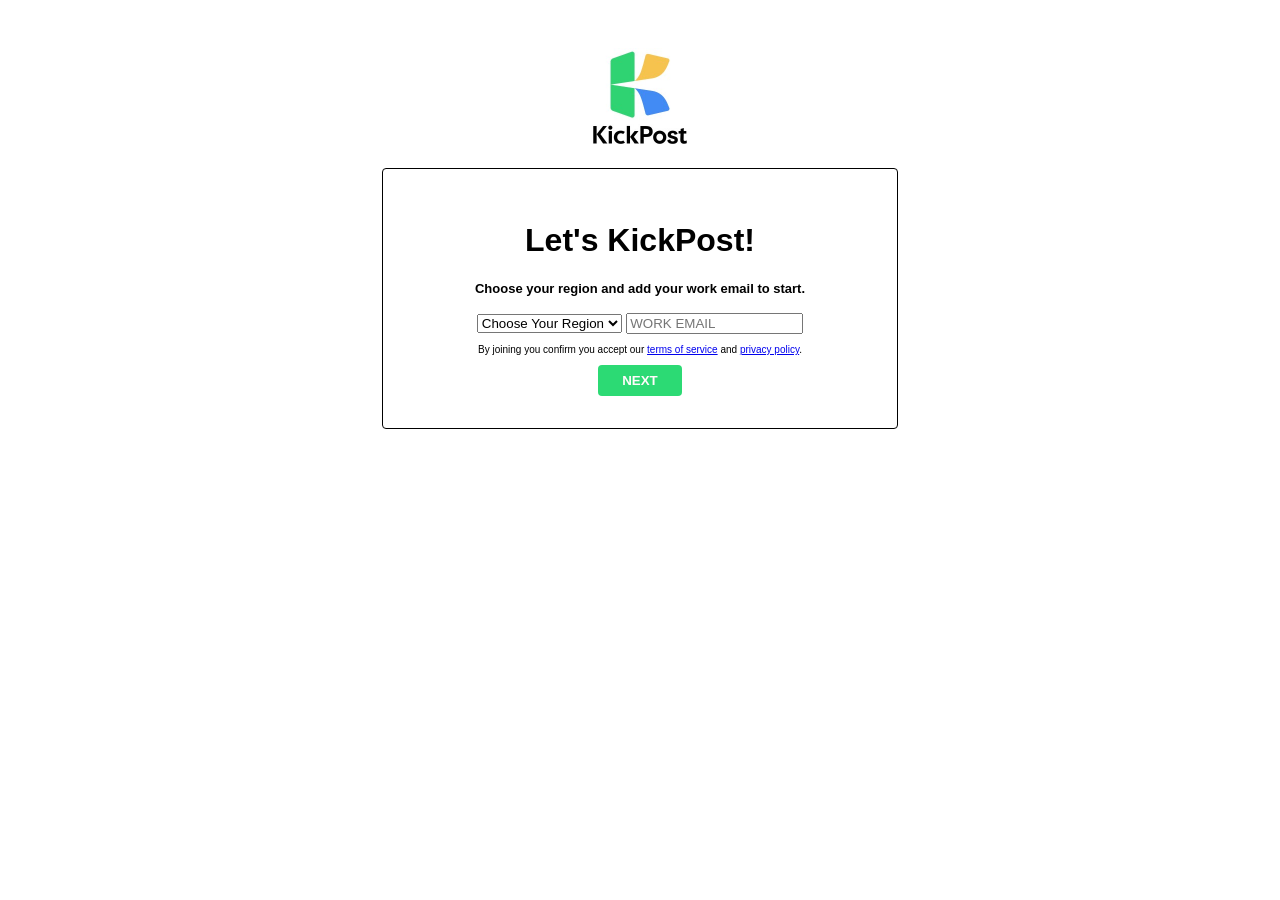
<file: index.html>
<!DOCTYPE html>
<html lang="en">

<head>
    <meta charset="UTF-8">
    <title>Let's KickPost!</title>
    <link rel="stylesheet" href="style.css">
</head>

<body>
    <img src="assets/logo.jpeg" alt="KickPost logo" class="logo">
    <div class="card">
        <h1>Let's KickPost!</h1>
        <h4>Choose your region and add your work email to start.</h4>

        <form action="welcomeback.html">
            <select>
                <option value="">Choose Your Region</option>
                <option value="na">North America</option>
                <option value="eu">Europe</option>
                <option value="apac">Asia Pacific</option>
            </select>
            <input type="email" placeholder="WORK EMAIL">
            <p class="terms">
                By joining you confirm you accept our
                <a href="#">terms of service</a> and
                <a href="#">privacy policy</a>.
            </p>
            <button type="submit">NEXT</button>
        </form>
    </div>
</body>

</html>
</file>
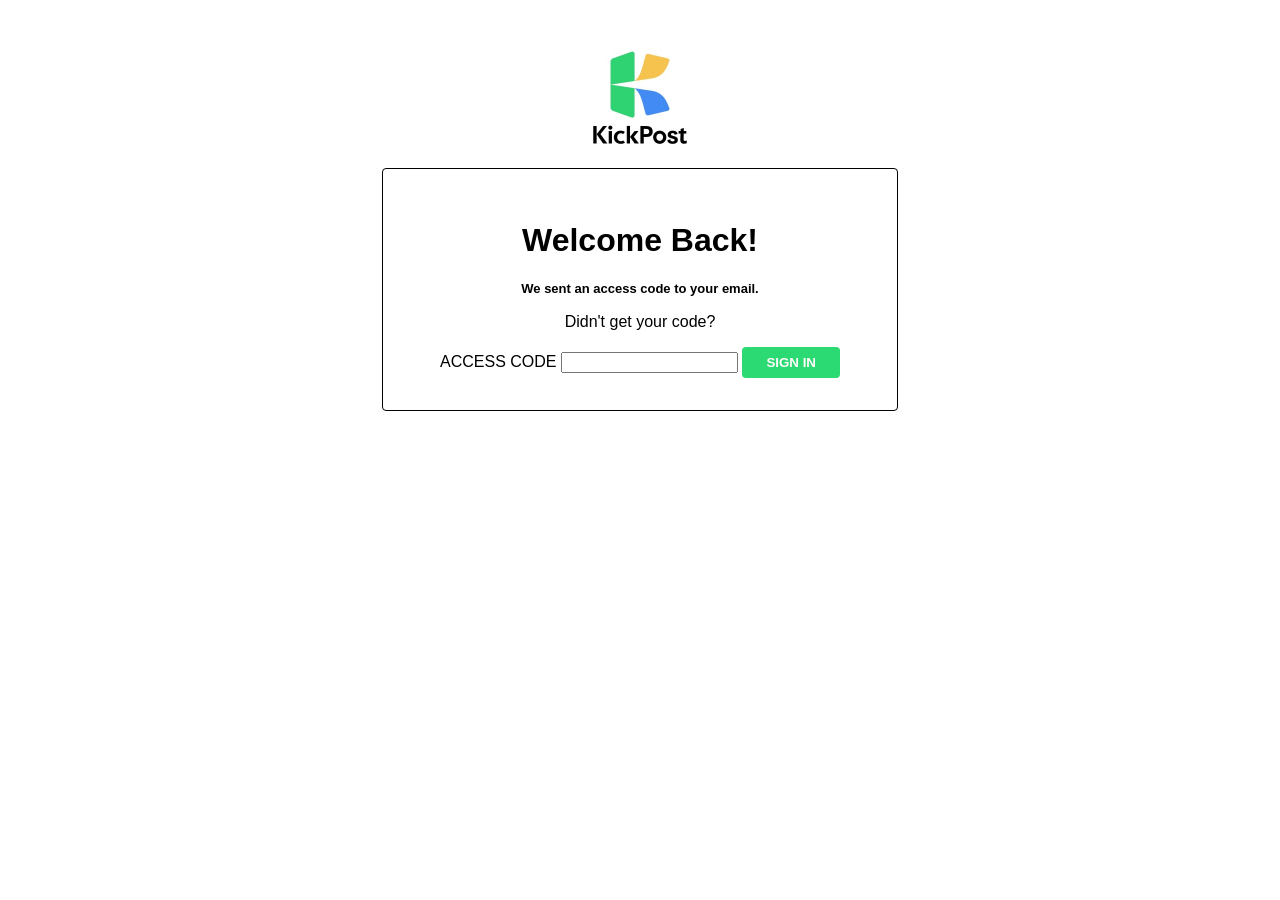
<file: welcomeback.html>
<!DOCTYPE html>
<html lang="en">

<head>
    <meta charset="UTF-8">
    <title>Welcome Back - KickPost</title>
    <link rel="stylesheet" href="style.css">
</head>

<body>
    <img src="assets/logo.jpeg" alt="KickPost logo" class="logo">
    <div class="card">
        <h1>Welcome Back!</h1>
        <h4>We sent an access code to your email.</h4>
        <p>Didn't get your code?</p>
        <label for="access-code">ACCESS CODE</label>
        <input type="text" id="access-code">
        <button>SIGN IN</button>
    </div>
</body>

</html>
</file>
<file: style.css>
h1 {
  font-weight: bold;
  color: rgba(0, 0, 0, 1);
}

body {
  display: flex;
  flex-direction: column;
  align-items: center;
  text-align: center;
  font-family: Arial, Helvetica, sans-serif;
}

.logo {
  width: 100px;
  margin-top: 40px;
}

.card {
  border: 1px solid #000000;
  border-radius: 4px;
  padding: 32px;
  width: 450px;
  margin-top: 20px;
}

.terms {
  font-size: 10px;
}

h4 {
  font-size: small;
}

button {
  background-color: #2cda74;
  color: #fffbfb;
  border: none;
  border-radius: 4px;
  padding: 8px 24px;
  font-weight: bold;
  cursor: pointer;
}
</file>
